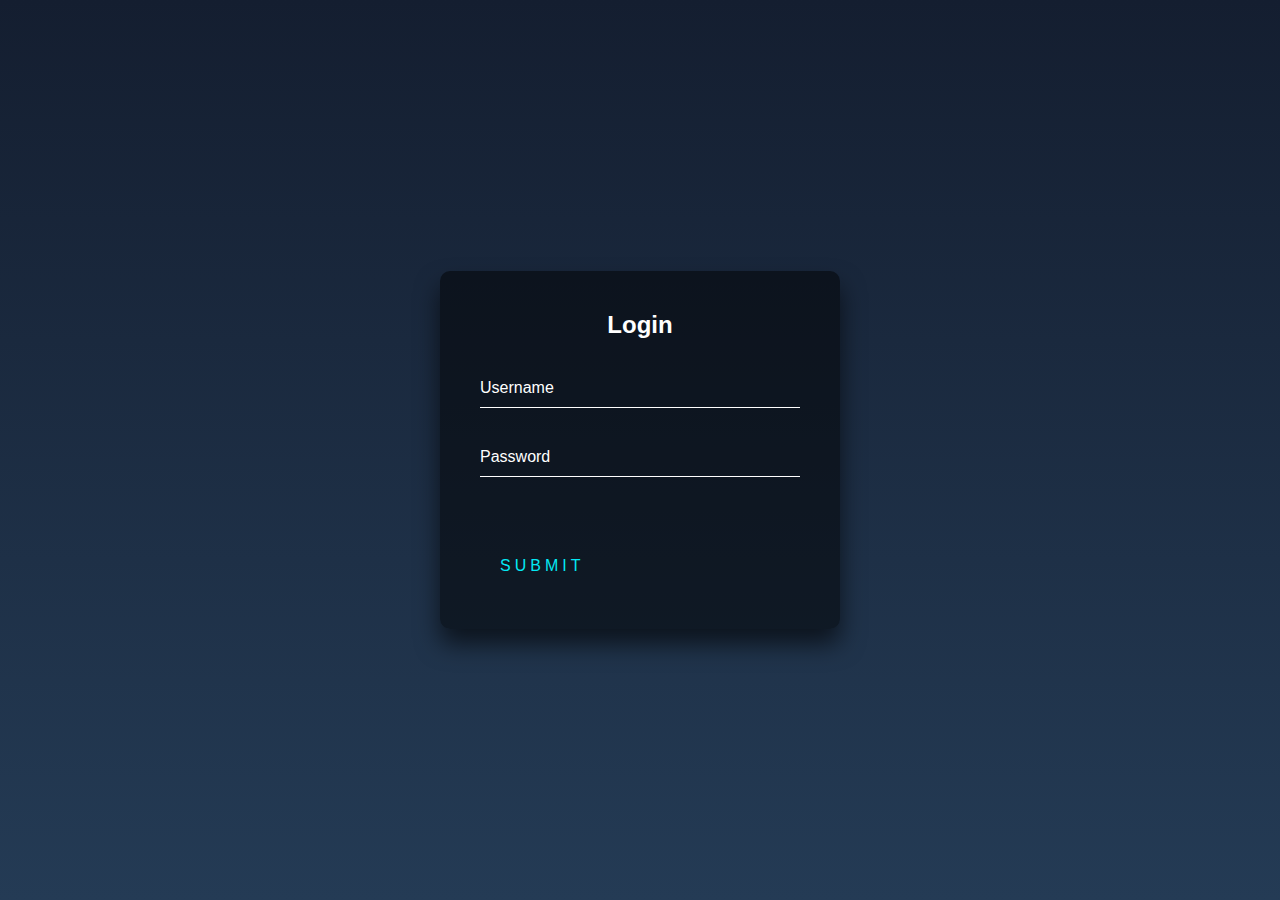
<file: index.html>
<!doctype html>
<html lang="pt-br">
<head>
  <title>Login</title>
  <!-- Required meta tags -->
  <meta charset="utf-8">
  <meta name="viewport" content="width=device-width, initial-scale=1, shrink-to-fit=no">
  <link href="styles.css" rel="stylesheet">
</head>
<body>
  <div class="login-box">
    <h2>Login</h2>
    <form>
      <div class="user-box">
        <input type="text" name="" required="">
        <label>Username</label>
      </div>
      <div class="user-box">
        <input type="password" name="" required="">
        <label>Password</label>
      </div>
      <a href="inicial.html">
        <span></span>
        <span></span>
        <span></span>
        <span></span>
        Submit
      </a>
    </form>
  </div>
</body>
</html>
</file>
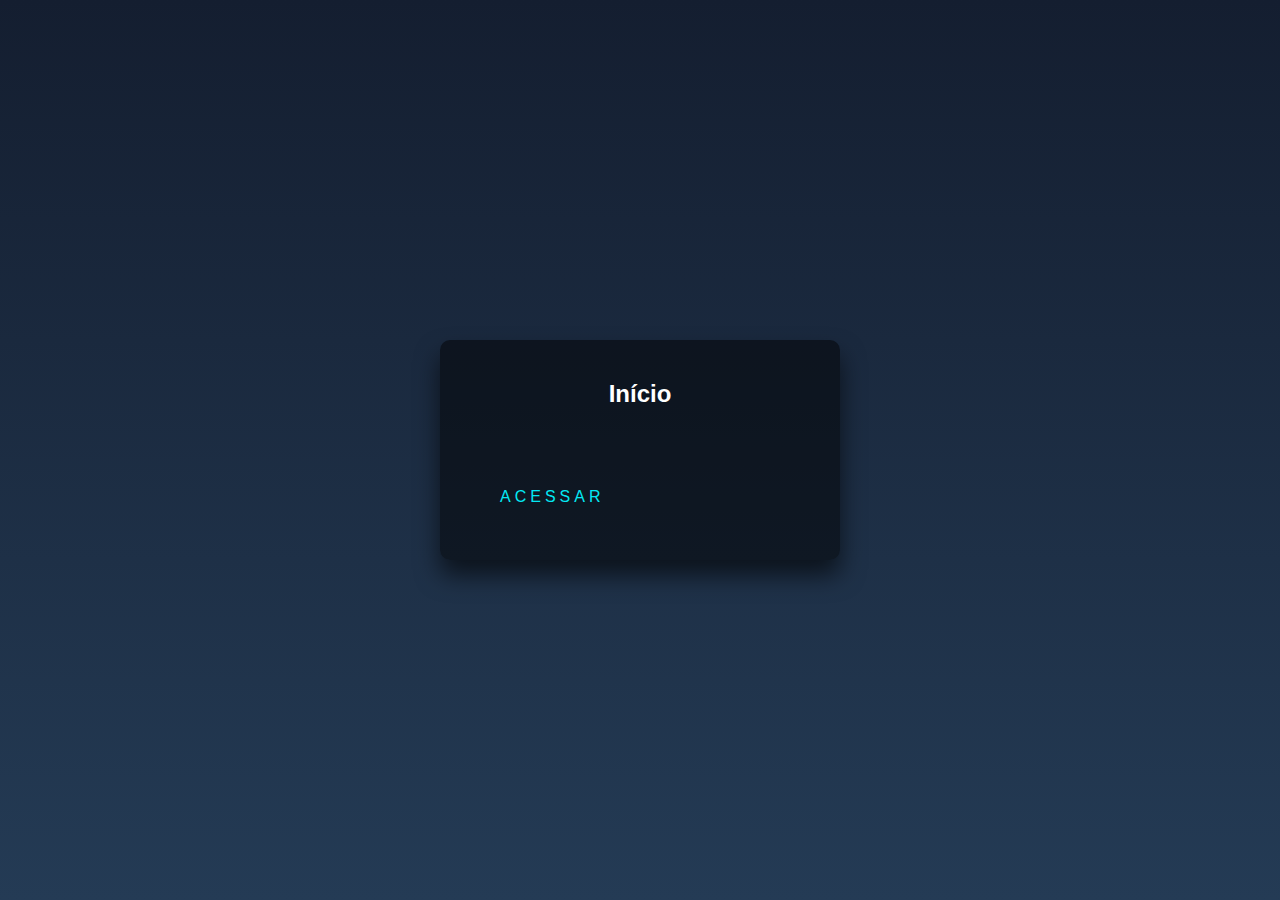
<file: inicial.html>
<!DOCTYPE html>
<html lang="pt-br" dir="ltr">
  <head>
    <meta charset="utf-8">
    <meta name="viewport" content="width=device-width, initial-scale=1, shrink-to-fit=no">
    <link href="styles.css" rel="stylesheet">
    <title>Início</title>
  </head>
  <body>
    <div class="login-box">
      <h2>Início</h2>
      <form>
        <a href="series.html">
          <span></span>
          <span></span>
          <span></span>
          <span></span>
          Acessar
        </a>
      </form>
    </div>
  </body>
</html>
</file>
<file: styles.css>
html {
  height: 100%;
}
body {
  margin:0;
  padding:0;
  font-family: sans-serif;
  background: linear-gradient(#141e30, #243b55);
}

.login-box {
  position: absolute;
  top: 50%;
  left: 50%;
  width: 400px;
  padding: 40px;
  transform: translate(-50%, -50%);
  background: rgba(0,0,0,.5);
  box-sizing: border-box;
  box-shadow: 0 15px 25px rgba(0,0,0,.6);
  border-radius: 10px;
}

.login-box h2 {
  margin: 0 0 30px;
  padding: 0;
  color: #fff;
  text-align: center;
}

.login-box .user-box {
  position: relative;
}

.login-box .user-box input {
  width: 100%;
  padding: 10px 0;
  font-size: 16px;
  color: #fff;
  margin-bottom: 30px;
  border: none;
  border-bottom: 1px solid #fff;
  outline: none;
  background: transparent;
}
.login-box .user-box label {
  position: absolute;
  top:0;
  left: 0;
  padding: 10px 0;
  font-size: 16px;
  color: #fff;
  pointer-events: none;
  transition: .5s;
}

.login-box .user-box input:focus ~ label,
.login-box .user-box input:valid ~ label {
  top: -20px;
  left: 0;
  color: #03e9f4;
  font-size: 12px;
}

.login-box form a {
  position: relative;
  display: inline-block;
  padding: 10px 20px;
  color: #03e9f4;
  font-size: 16px;
  text-decoration: none;
  text-transform: uppercase;
  overflow: hidden;
  transition: .5s;
  margin-top: 40px;
  letter-spacing: 4px
}

.login-box a:hover {
  background: #03e9f4;
  color: #fff;
  border-radius: 5px;
  box-shadow: 0 0 5px #03e9f4,
              0 0 25px #03e9f4,
              0 0 50px #03e9f4,
              0 0 100px #03e9f4;
}

.login-box a span {
  position: absolute;
  display: block;
}

.login-box a span:nth-child(1) {
  top: 0;
  left: -100%;
  width: 100%;
  height: 2px;
  background: linear-gradient(90deg, transparent, #03e9f4);
  animation: btn-anim1 1s linear infinite;
}

@keyframes btn-anim1 {
  0% {
    left: -100%;
  }
  50%,100% {
    left: 100%;
  }
}

.login-box a span:nth-child(2) {
  top: -100%;
  right: 0;
  width: 2px;
  height: 100%;
  background: linear-gradient(180deg, transparent, #03e9f4);
  animation: btn-anim2 1s linear infinite;
  animation-delay: .25s
}

@keyframes btn-anim2 {
  0% {
    top: -100%;
  }
  50%,100% {
    top: 100%;
  }
}

.login-box a span:nth-child(3) {
  bottom: 0;
  right: -100%;
  width: 100%;
  height: 2px;
  background: linear-gradient(270deg, transparent, #03e9f4);
  animation: btn-anim3 1s linear infinite;
  animation-delay: .5s
}

@keyframes btn-anim3 {
  0% {
    right: -100%;
  }
  50%,100% {
    right: 100%;
  }
}

.login-box a span:nth-child(4) {
  bottom: -100%;
  left: 0;
  width: 2px;
  height: 100%;
  background: linear-gradient(360deg, transparent, #03e9f4);
  animation: btn-anim4 1s linear infinite;
  animation-delay: .75s
}

@keyframes btn-anim4 {
  0% {
    bottom: -100%;
  }
  50%,100% {
    bottom: 100%;
  }
}
</file>
